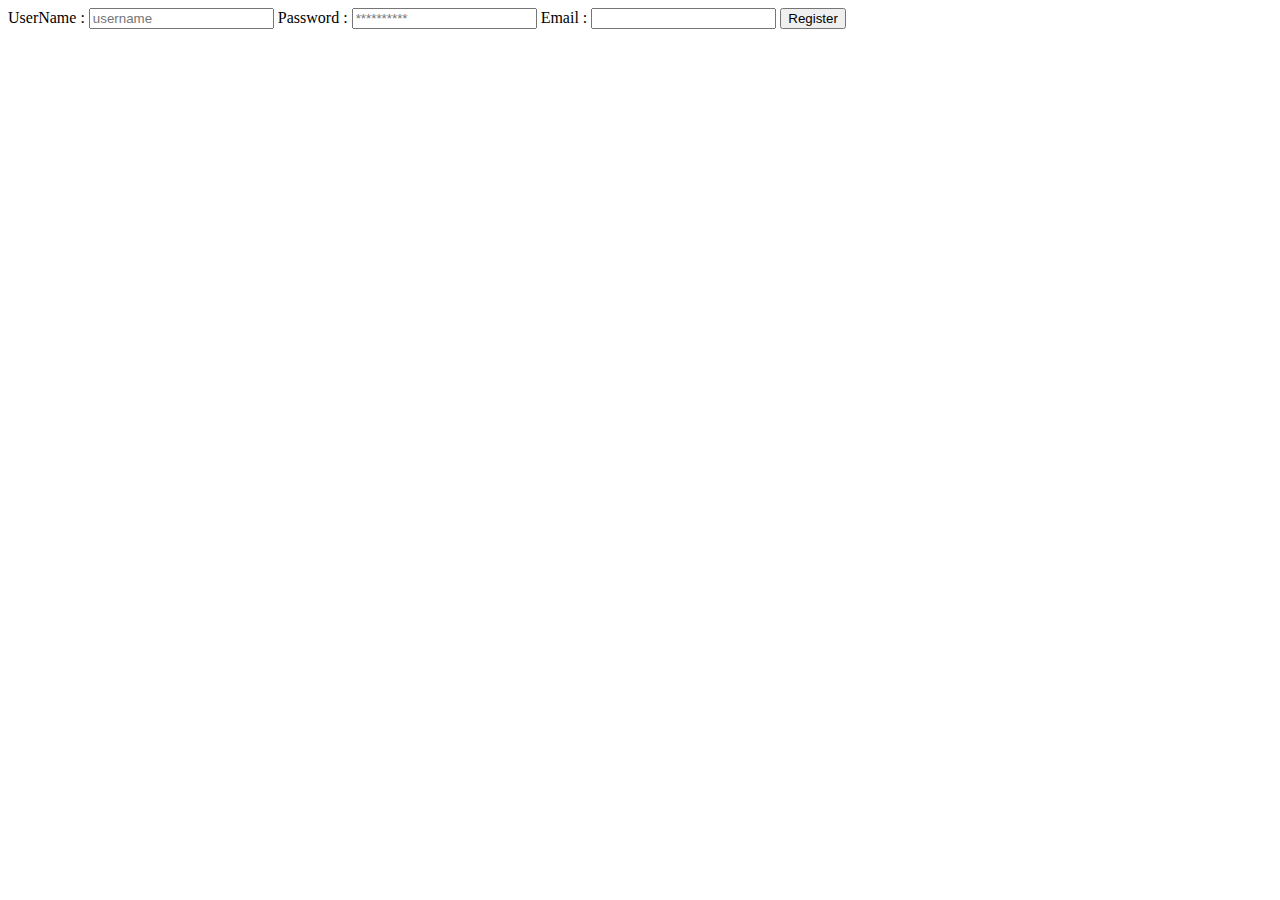
<file: test.html>
<!DOCTYPE html>
<html>
  <head>
        
    <script src='https://www.google.com/recaptcha/api.js'></script>
  </head>
  <body>
<form action="" method="post">
<label>UserName :</label>
<input id="username" name="username" placeholder="username" type="text">
<label>Password :</label>
<input id="password" name="password" placeholder="**********" type="password">
<label>Email :</label>
<input id="email" name="email" type="email">
<input name="submit" type="submit" value="Register">
  <div class="g-recaptcha" data-sitekey="6LfUwf8SAAAAAIoW4aHHJVeNvyOuENqaJ7jDQtwp"></div>
</form>
    </body>
</html>
</file>
